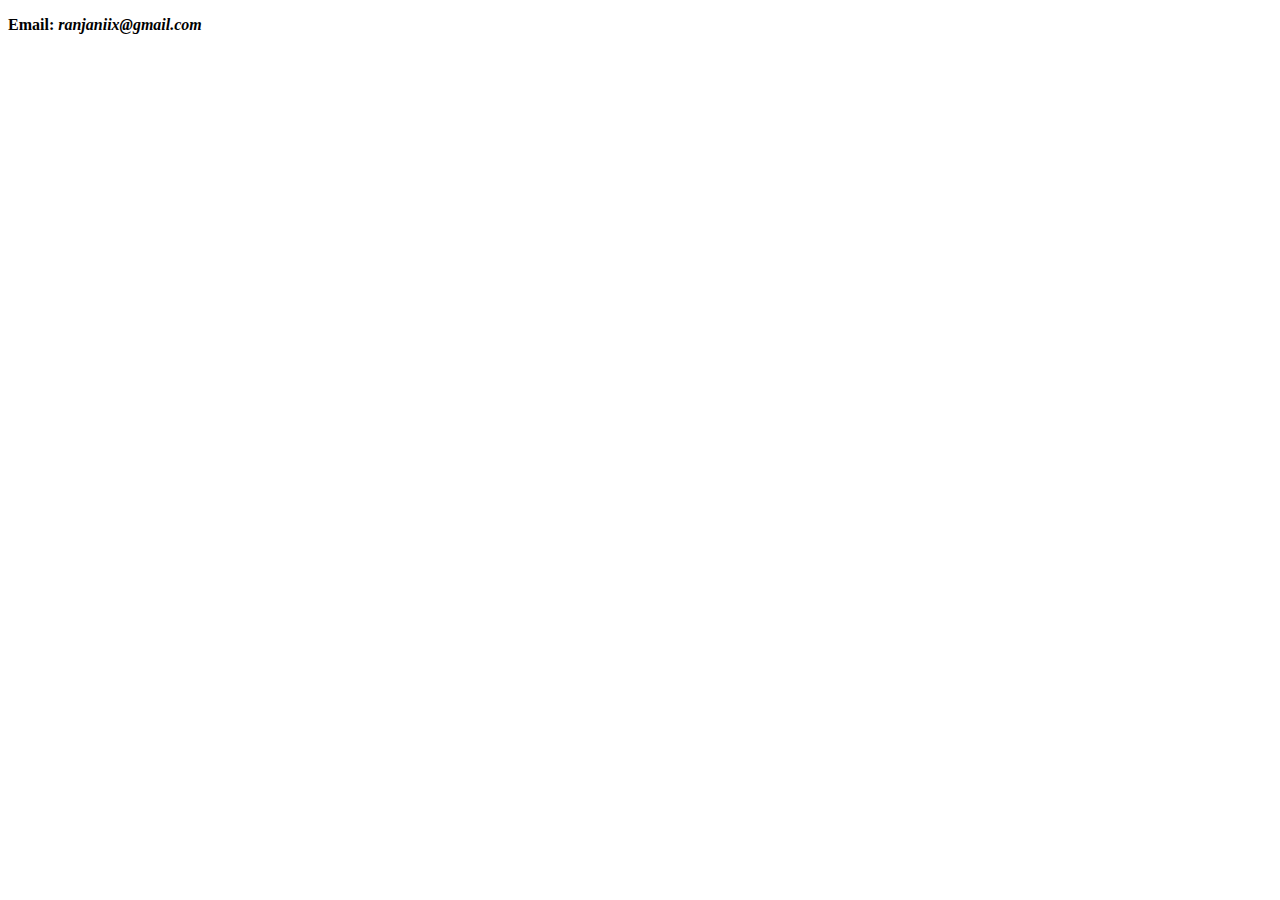
<file: contact.html>
<!DOCTYPE html>
<html lang="en">
<head>
    <meta charset="UTF-8">
    <meta name="viewport" content="width=device-width, initial-scale=1.0">
    <title>Contact</title>
</head>
<body>
    <p><strong>Email:<em> ranjaniix@gmail.com</em></strong></p>
</body>
</html>
</file>
